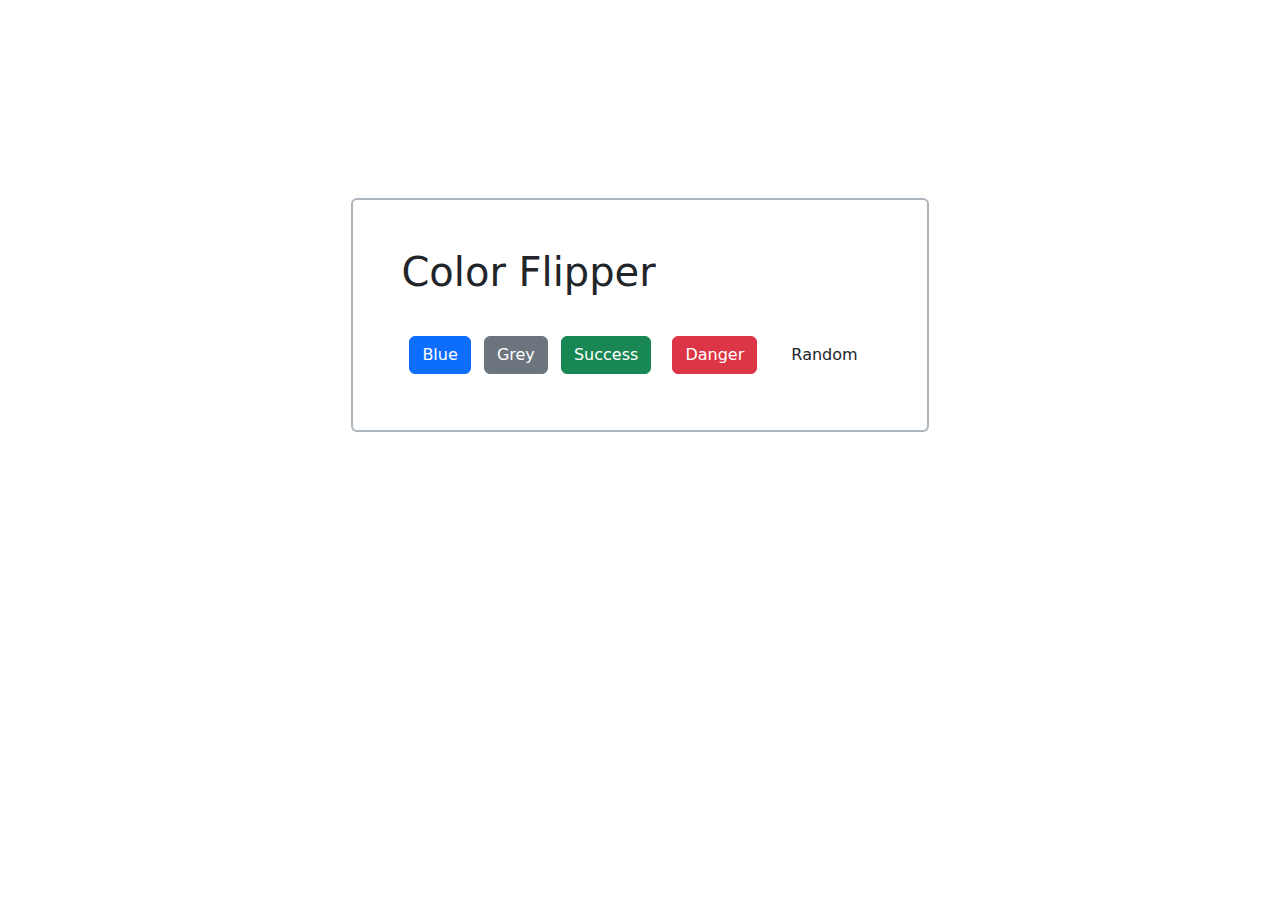
<file: color flipper/index.html>
<!DOCTYPE html>
<html lang="en">
<head>
    <meta charset="UTF-8">
    <meta name="viewport" content="width=device-width, initial-scale=1.0">
    <title>Document</title>
    <link rel="stylesheet" href="style.css">
    <link href="https://cdn.jsdelivr.net/npm/bootstrap@5.3.3/dist/css/bootstrap.min.css" rel="stylesheet" integrity="sha384-QWTKZyjpPEjISv5WaRU9OFeRpok6YctnYmDr5pNlyT2bRjXh0JMhjY6hW+ALEwIH" crossorigin="anonymous">
</head>
<body>
    <div class="container d-flex justify-content-center align-items-center">
        <div class="box border border-2 border-dark-subtle p-5 rounded">
            <h1 class="pb-4">Color Flipper</h1>
            <button type="button" class="btn btn-primary m-2" onclick="colorFlipper('blue')" >Blue</button>
            <button type="button" class="btn btn-secondary -2" onclick="colorFlipper('grey')">Grey</button>
            <button type="button" class="btn btn-success m-2" onclick="colorFlipper('green')">Success</button>
            <button type="button" class="btn btn-danger m-2" onclick="colorFlipper('red')" >Danger</button>
            <button type="button" class="btn m-2" onclick="colorRandom()">Random</button>
        </div>

    </div>


    <script src="script.js"></script>
    <script src="https://cdn.jsdelivr.net/npm/bootstrap@5.3.3/dist/js/bootstrap.bundle.min.js" integrity="sha384-YvpcrYf0tY3lHB60NNkmXc5s9fDVZLESaAA55NDzOxhy9GkcIdslK1eN7N6jIeHz" crossorigin="anonymous"></script>
</body>
</html>
</file>
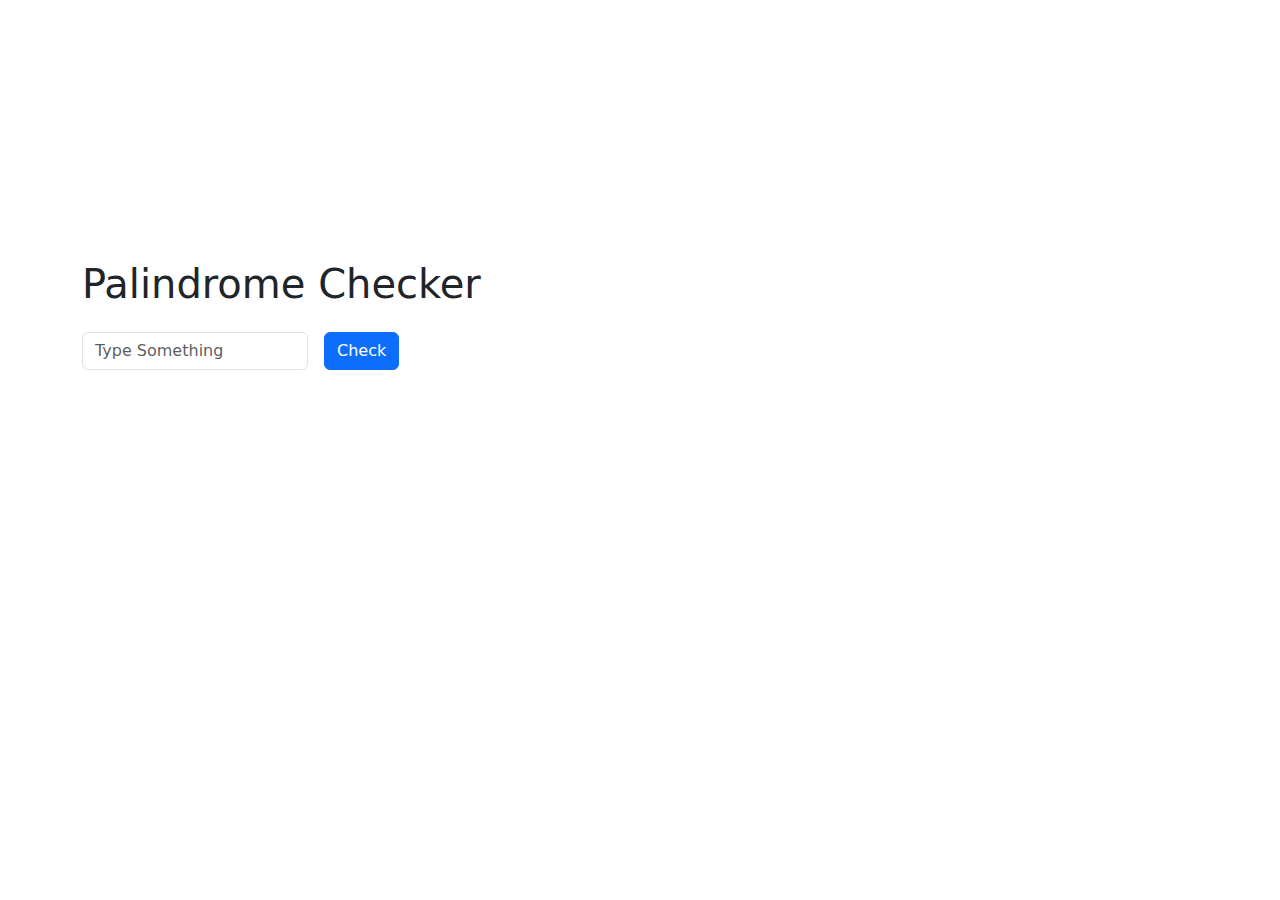
<file: Palindrome Checker/index.html>
<!DOCTYPE html>
<html lang="en">
<head>
    <meta charset="UTF-8">
    <meta name="viewport" content="width=device-width, initial-scale=1.0">
    <title>Document</title>
    <link href="https://cdn.jsdelivr.net/npm/bootstrap@5.3.3/dist/css/bootstrap.min.css" rel="stylesheet" 
    integrity="sha384-QWTKZyjpPEjISv5WaRU9OFeRpok6YctnYmDr5pNlyT2bRjXh0JMhjY6hW+ALEwIH" crossorigin="anonymous">
    <link rel="stylesheet" href="style.css">
</head>
<body>
    <div class="container d-flex justify-content-start align-items-center">
        <div class="box">
            <h1 class="mb-4">Palindrome Checker</h1>
            <form class="row row-cols-lg-auto g-3 align-items-center">
                <div class="col-12">
                    <input id="input" class="form-control" type="text" placeholder="Type Something" aria-label="default input example">
                  </div>
                <div class="col-12">
                    <button class="btn btn-primary" onclick="check()">Check</button>
                  </div>
            </form>
        </div>
    </div>

    <script src="script.js"></script>
</body>
</html>
</file>
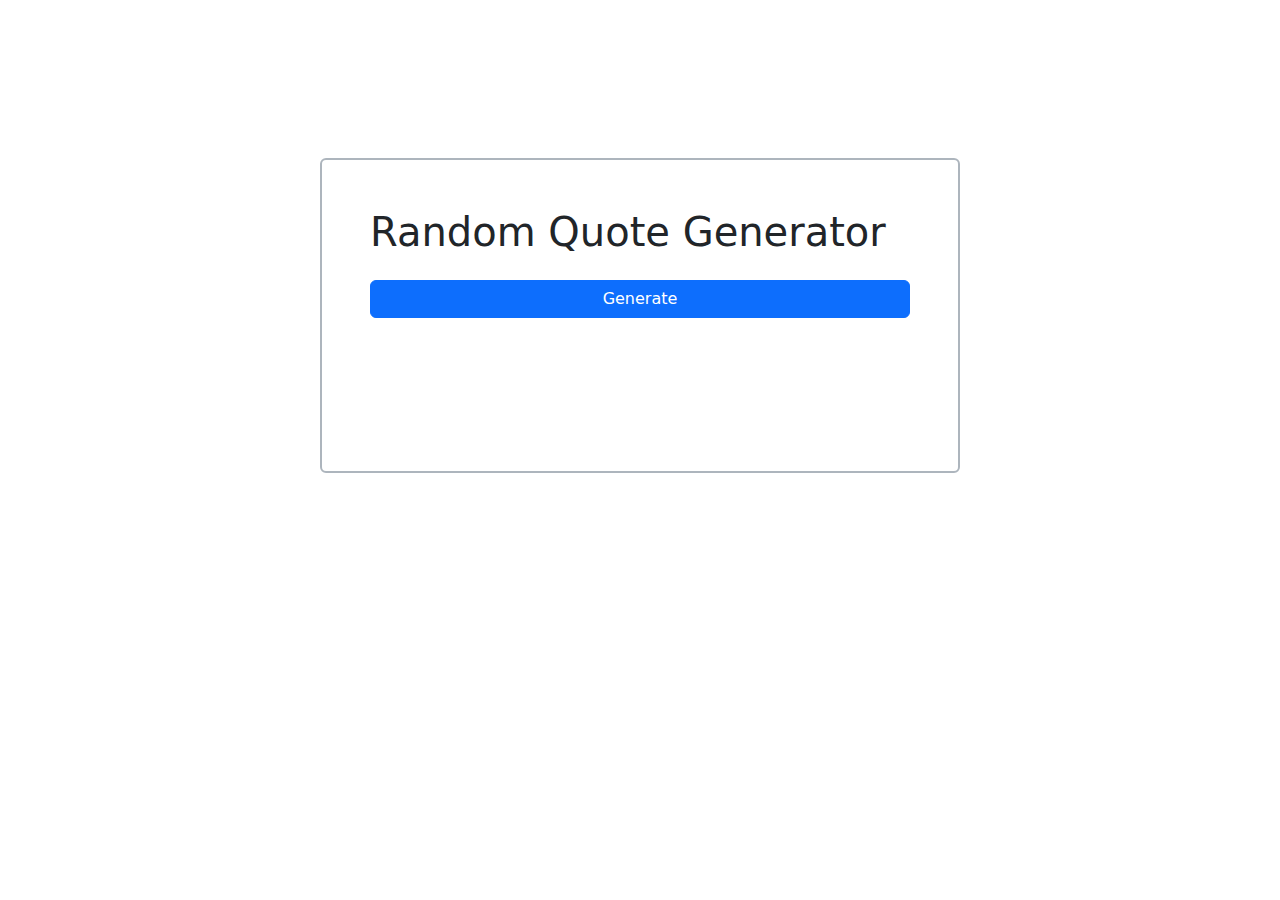
<file: Random Quote Generator/index.html>
<!DOCTYPE html>
<html lang="en">
<head>
    <meta charset="UTF-8">
    <meta name="viewport" content="width=device-width, initial-scale=1.0">
    <title>Random Quote Generator</title>
    <link rel="stylesheet" href="style.css">
    <link href="https://cdn.jsdelivr.net/npm/bootstrap@5.3.3/dist/css/bootstrap.min.css" rel="stylesheet" integrity="sha384-QWTKZyjpPEjISv5WaRU9OFeRpok6YctnYmDr5pNlyT2bRjXh0JMhjY6hW+ALEwIH" crossorigin="anonymous">
</head>
<body>
    <div class="container d-flex justify-content-center align-items-center">
        <div class="box border border-2 border-dark-subtle p-5 rounded">
          <h1>Random Quote Generator</h1>
          <p id="quote"></p>
          <div class="d-grid gap-2 my-4">
            <button class="btn btn-primary" type="button" onclick="QuoteGenerator()">Generate </button>
            </div>
        </div>

    </div>


    <script src="script.js"></script>
    <script src="https://cdn.jsdelivr.net/npm/bootstrap@5.3.3/dist/js/bootstrap.bundle.min.js" integrity="sha384-YvpcrYf0tY3lHB60NNkmXc5s9fDVZLESaAA55NDzOxhy9GkcIdslK1eN7N6jIeHz" crossorigin="anonymous"></script>
</body>
</html>
</file>
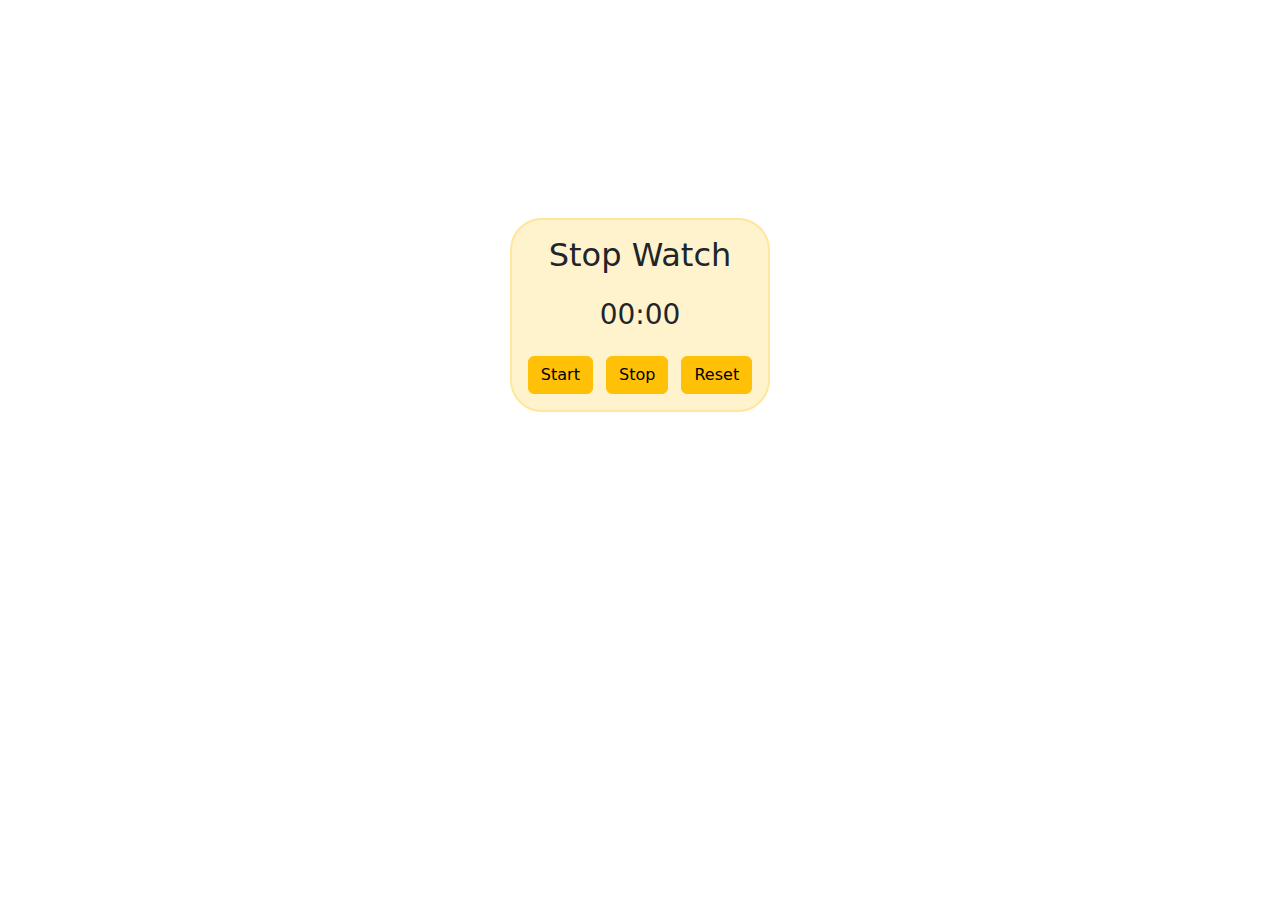
<file: Stop Watch/index.html>
<!DOCTYPE html>
<html lang="en">
<head>
    <meta charset="UTF-8">
    <meta name="viewport" content="width=device-width, initial-scale=1.0">
    <title>Document</title>
    <link href="https://cdn.jsdelivr.net/npm/bootstrap@5.3.3/dist/css/bootstrap.min.css" rel="stylesheet" 
    integrity="sha384-QWTKZyjpPEjISv5WaRU9OFeRpok6YctnYmDr5pNlyT2bRjXh0JMhjY6hW+ALEwIH" crossorigin="anonymous">
    <link rel="stylesheet" href="style.css">
</head>
<body>
    <div class="container d-flex justify-content-center align-items-center">
        <div class="box border border-2 border-warning-subtle p-3 bg-warning-subtle rounded-5">
            <h2 class="text-center">Stop Watch</h2>
            <h3 class="my-4 text-center" id="time">00:00</h3>
            <button class="btn btn-warning me-2"  onclick="StartWatch()">Start</button>
            <button class="btn btn-warning" onclick="StopWatch()">Stop</button>
            <button class="btn btn-warning ms-2" onclick="ResetWatch()">Reset</button>
        </div>
    </div>

    <script src="script.js"></script>
</body>
</html>
</file>
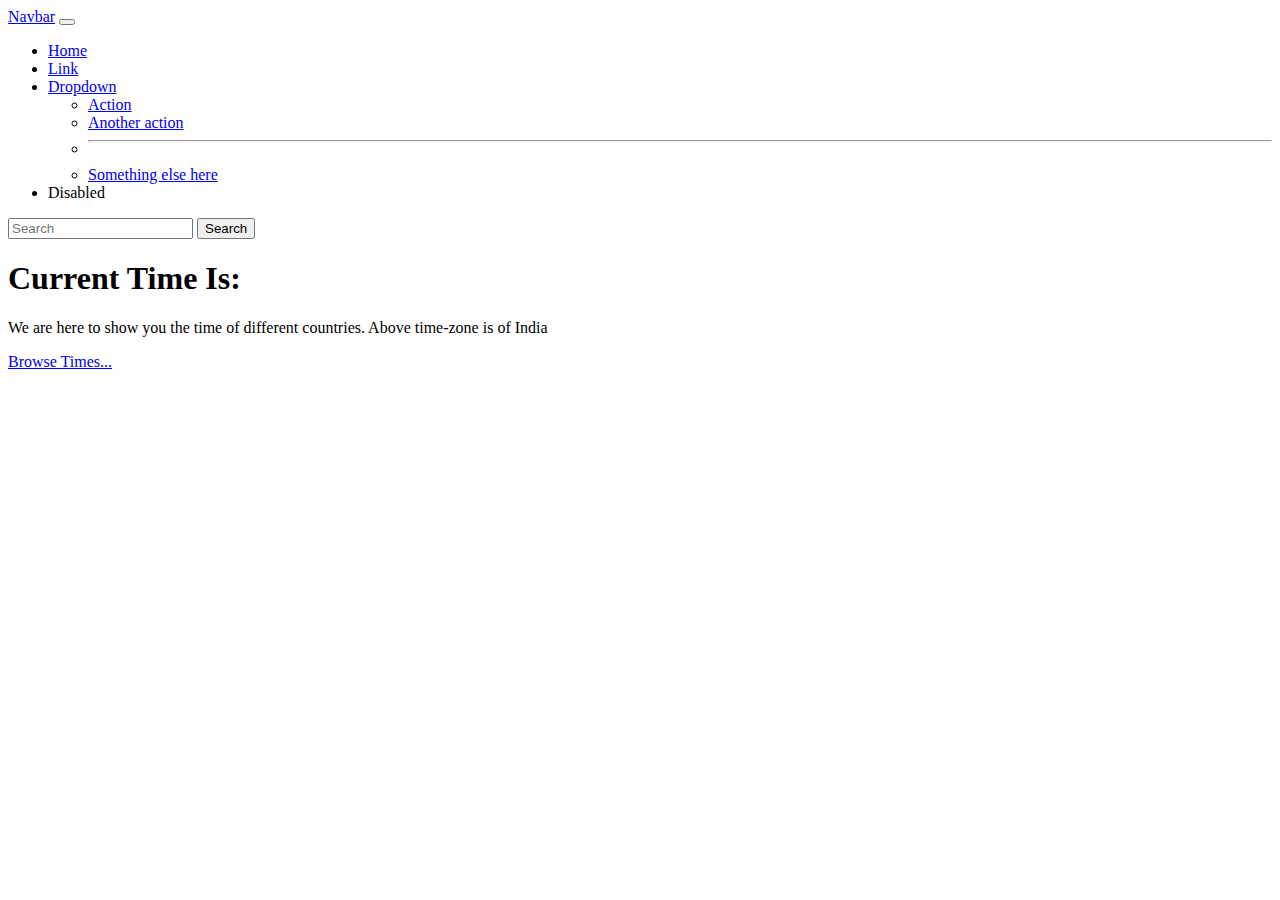
<file: Clock/clock.html>
<!DOCTYPE html>
<html lang="en">
  <head>
    <meta charset="utf-8" />
    <meta name="viewport" content="width=device-width, initial-scale=1" />
    <title>Clock Project</title>
    <link
      href="https://cdn.jsdelivr.net/npm/bootstrap@5.2.0-beta1/dist/css/bootstrap.min.css"
      rel="stylesheet"
      integrity="sha384-0evHe/X+R7YkIZDRvuzKMRqM+OrBnVFBL6DOitfPri4tjfHxaWutUpFmBp4vmVor"
      crossorigin="anonymous"
    />
  </head>
  <body>
    <nav class="navbar navbar-expand-lg bg-danger">
      <div class="container-fluid">
        <a class="navbar-brand text-white" href="#">Navbar</a>
        <button
          class="navbar-toggler"
          type="button"
          data-bs-toggle="collapse"
          data-bs-target="#navbarSupportedContent"
          aria-controls="navbarSupportedContent"
          aria-expanded="false"
          aria-label="Toggle navigation"
        >
          <span class="navbar-toggler-icon"></span>
        </button>
        <div class="collapse navbar-collapse" id="navbarSupportedContent">
          <ul class="navbar-nav me-auto mb-2 mb-lg-0">
            <li class="nav-item">
              <a class="nav-link active text-white" aria-current="page" href="#"
                >Home</a
              >
            </li>
            <li class="nav-item">
              <a class="nav-link text-white" href="#">Link</a>
            </li>
            <li class="nav-item dropdown">
              <a
                class="nav-link dropdown-toggle text-white"
                href="#"
                id="navbarDropdown"
                role="button"
                data-bs-toggle="dropdown"
                aria-expanded="false"
              >
                Dropdown
              </a>
              <ul class="dropdown-menu" aria-labelledby="navbarDropdown">
                <li><a class="dropdown-item" href="#">Action</a></li>
                <li><a class="dropdown-item" href="#">Another action</a></li>
                <li><hr class="dropdown-divider" /></li>
                <li>
                  <a class="dropdown-item" href="#">Something else here</a>
                </li>
              </ul>
            </li>
            <li class="nav-item">
              <a class="nav-link disabled text-white">Disabled</a>
            </li>
          </ul>
          <form class="d-flex" role="search">
            <input
              class="form-control me-2"
              type="search"
              placeholder="Search"
              aria-label="Search"
            />
            <button class="btn btn-outline-light" type="submit">Search</button>
          </form>
        </div>
      </div>
    </nav>
    <div class="p-4 p-md-5 mb-4 text-white bg-dark">
      <div class="col-md-12 text-center px-0">
        <h1 class="display-4 fst-italic">
          Current Time Is: <span id="time"></span>
        </h1>
        <p class="lead my-3">
          We are here to show you the time of different countries. Above
          time-zone is of India
        </p>
        <a class="lead mb-0"
          ><a href="#" class="text-decoration-none text-white fw-bold fs-4"
            >Browse Times...</a
          ></a
        >
      </div>
    </div>

    <script>
        let a;
        let date;
        let time;
        setInterval(() => {      
            a = new Date();
             date = a.toLocaleDateString();
             time = a.getHours() + ':' + a.getMinutes() + ':' + a.getSeconds();
            document.getElementById('time').innerHTML=time + " On " + date;
        },1000);
    </script>
    <script
      src="https://cdn.jsdelivr.net/npm/bootstrap@5.2.0-beta1/dist/js/bootstrap.bundle.min.js"
      integrity="sha384-pprn3073KE6tl6bjs2QrFaJGz5/SUsLqktiwsUTF55Jfv3qYSDhgCecCxMW52nD2"
      crossorigin="anonymous"
    ></script>
  </body>
</html>
</file>
<file: color flipper/style.css>
.container{
    height: 70vh;
}
</file>
<file: Palindrome Checker/style.css>
.container{
    height: 70vh;
}
</file>
<file: Random Quote Generator/style.css>
.container {
  height: 70vh;
}
.box {
  width: 50vw !important;
  height: 35vh;
}
</file>
<file: Stop Watch/style.css>
.container{
    height: 70vh;
}
</file>
